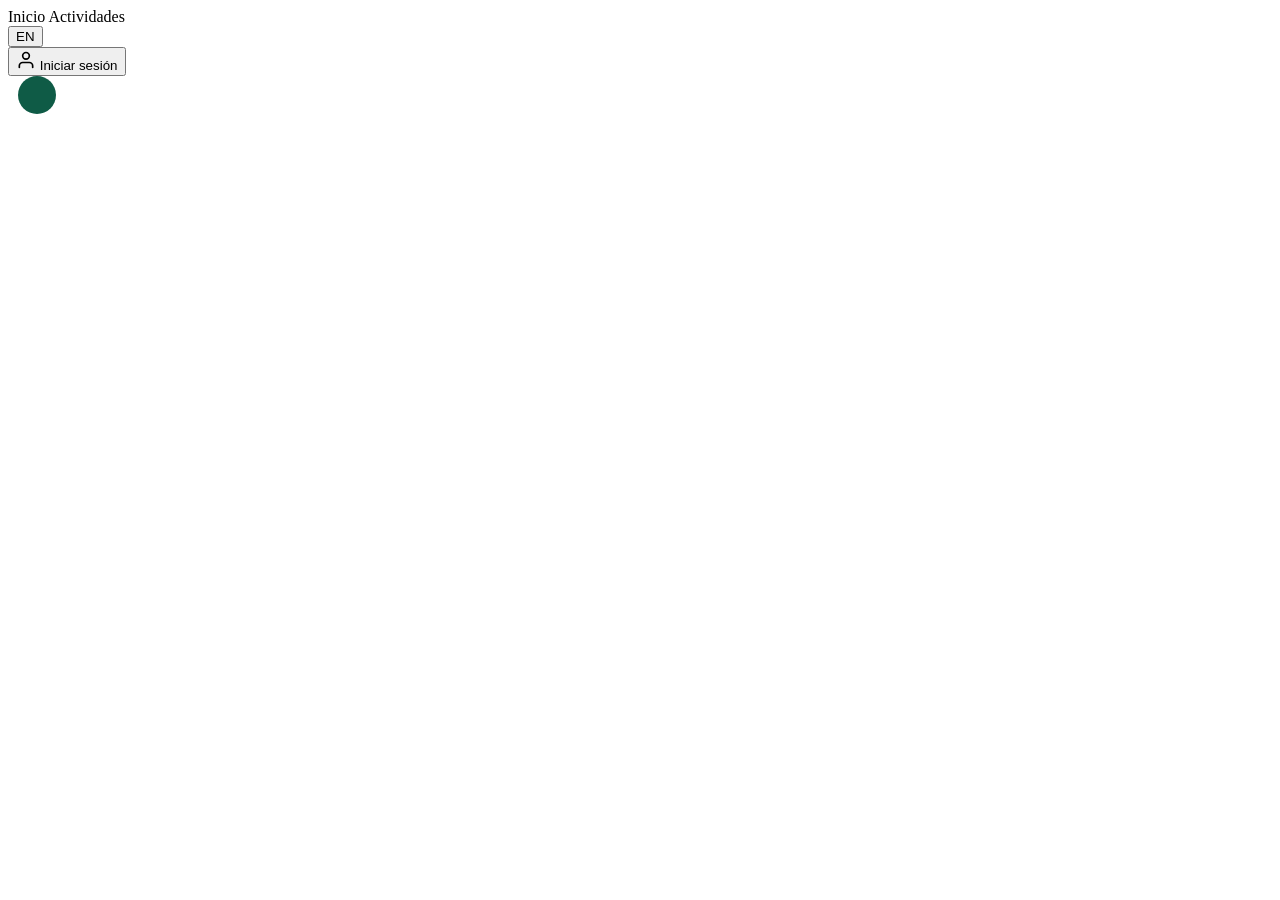
<file: pages/Components/header.html>
<!DOCTYPE html>
<html lang="en">
<head>
    <meta charset="UTF-8">
    <meta name="viewport" content="width=device-width, initial-scale=1.0">
    <title>Document</title>
</head>
<body>
  <header class="main-header">
    <div class="header-container">
        
        <nav class="header-nav">
            <a data-href="index.html" class="nav-link" id="nav-inicio" data-i18n="nav.inicio">Inicio</a>
            <a data-href="pages/actividades.html" class="nav-link" id="nav-actividades" data-i18n="nav.actividades">Actividades</a>
        </nav>

        <div class="header-auth">

            <button class="btn-idioma" type="button" aria-label="Cambiar idioma / Switch language">EN</button>

            <div id="logged-out-state">
                <button class="btn-iniciar-sesion">
                    <svg width="20" height="20" viewBox="0 0 24 24" fill="none" stroke="currentColor" stroke-width="2" stroke-linecap="round" stroke-linejoin="round">
                        <path d="M20 21v-2a4 4 0 0 0-4-4H8a4 4 0 0 0-4 4v2"></path>
                        <circle cx="12" cy="7" r="4"></circle>
                    </svg>
                    <span data-i18n="nav.iniciarSesion">Iniciar sesión</span>
                </button>
            </div>

            <div id="logged-in-state" class="hidden" style="display: flex; align-items: center; gap: 1.25rem;">
                <a data-href="pages/perfil.html" id="nav-perfil" style="display: flex; align-items: center; gap: 10px; text-decoration: none;">
                    <span class="user-name" style="color: #0f5b46; font-weight: 700; font-family: inherit;"></span>
                    <div class="avatar" style="width: 38px; height: 38px; background-color: #0f5b46; color: white; border-radius: 50%; display: flex; align-items: center; justify-content: center; font-weight: bold; font-size: 0.85rem;"></div>
                </a>
            </div>

        </div>
    </div>
</header>
    
</body>
</html>
</file>
